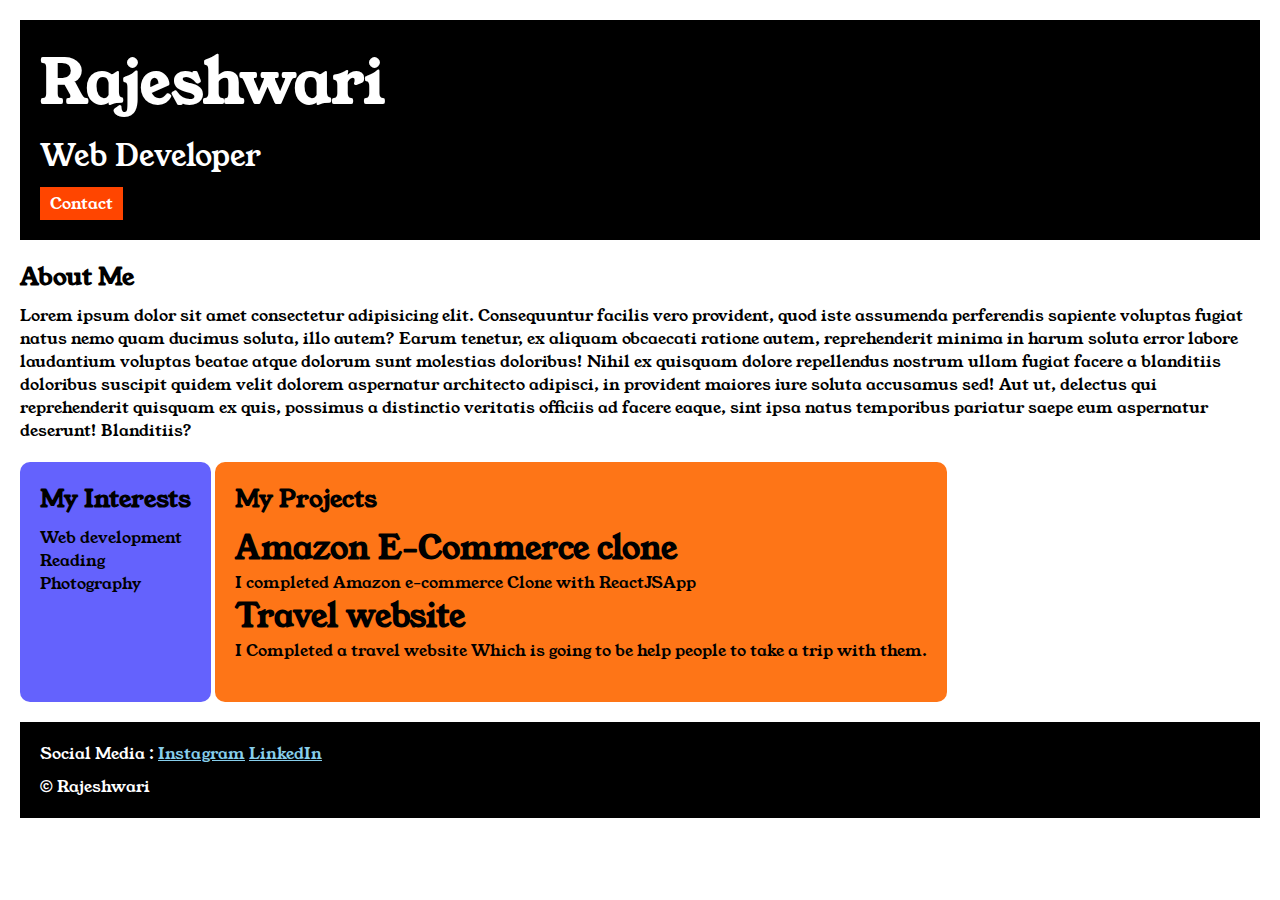
<file: index.html>
<!DOCTYPE html>
<html lang="en">

<head>
    <meta charset="UTF-8">
    <meta name="viewport" content="width=device-width, initial-scale=1.0">
    <title>Portfolio</title>
    <link rel="stylesheet" href="style.css">
    <link rel="preconnect" href="https://fonts.googleapis.com">
    <link rel="preconnect" href="https://fonts.gstatic.com" crossorigin>
    <link href="https://fonts.googleapis.com/css2?family=Young+Serif&display=swap" rel="stylesheet">
</head>

<body>
    <div class="container">
        <div class="section-one">
            <h1 class="section-one__name">Rajeshwari</h1>
            <p class="section-one__role">Web Developer</p>
            <a class="section-one__contact" href="contact.html">Contact</a>
        </div>
        <div class="section-two">
            <h2 class="section-two__title">About Me</h2>
            <p class="section-two__desc">Lorem ipsum dolor sit amet consectetur adipisicing elit. Consequuntur facilis
                vero provident, quod iste assumenda perferendis sapiente voluptas fugiat natus nemo quam ducimus soluta,
                illo autem? Earum tenetur, ex aliquam obcaecati ratione autem, reprehenderit minima in harum soluta
                error labore laudantium voluptas beatae atque dolorum sunt molestias doloribus! Nihil ex quisquam dolore
                repellendus nostrum ullam fugiat facere a blanditiis doloribus suscipit quidem velit dolorem aspernatur
                architecto adipisci, in provident maiores iure soluta accusamus sed! Aut ut, delectus qui reprehenderit
                quisquam ex quis, possimus a distinctio veritatis officiis ad facere eaque, sint ipsa natus temporibus
                pariatur saepe eum aspernatur deserunt! Blanditiis?</p>
        </div>
        <div class="section-three">
            <h2 class="section-three__title">My Interests</h2>
            <ul class="section-three__desc">
                <li>Web development</li>
                <li>Reading</li>
                <li>Photography</li>
            </ul>
        </div>
        <div class="section-four">
            <h2 class="section-four__title">My Projects</h2>
            <ul class="section-four__desc">
                <li>
                    <h1>Amazon E-Commerce clone</h1>
                    <p> I completed Amazon e-commerce Clone with ReactJSApp</p>
                </li>
                <h1>Travel website</h1>
                <p>I Completed a travel website Which is going to be help people to take a trip with them.</p>
                </li>
            </ul>
        </div>
        <div class="section-five">
            <p class="section-five__title">Social Media :
                <a href="https://www.instagram.com/">Instagram</a>
                <a href="https://www.linkedin.com/in/rajeshwarimathavan0708">LinkedIn</a>
            </p>
            <p class="section-five__desc">&copy; Rajeshwari</p>
        </div>

    </div>

</body>

</html>
</file>
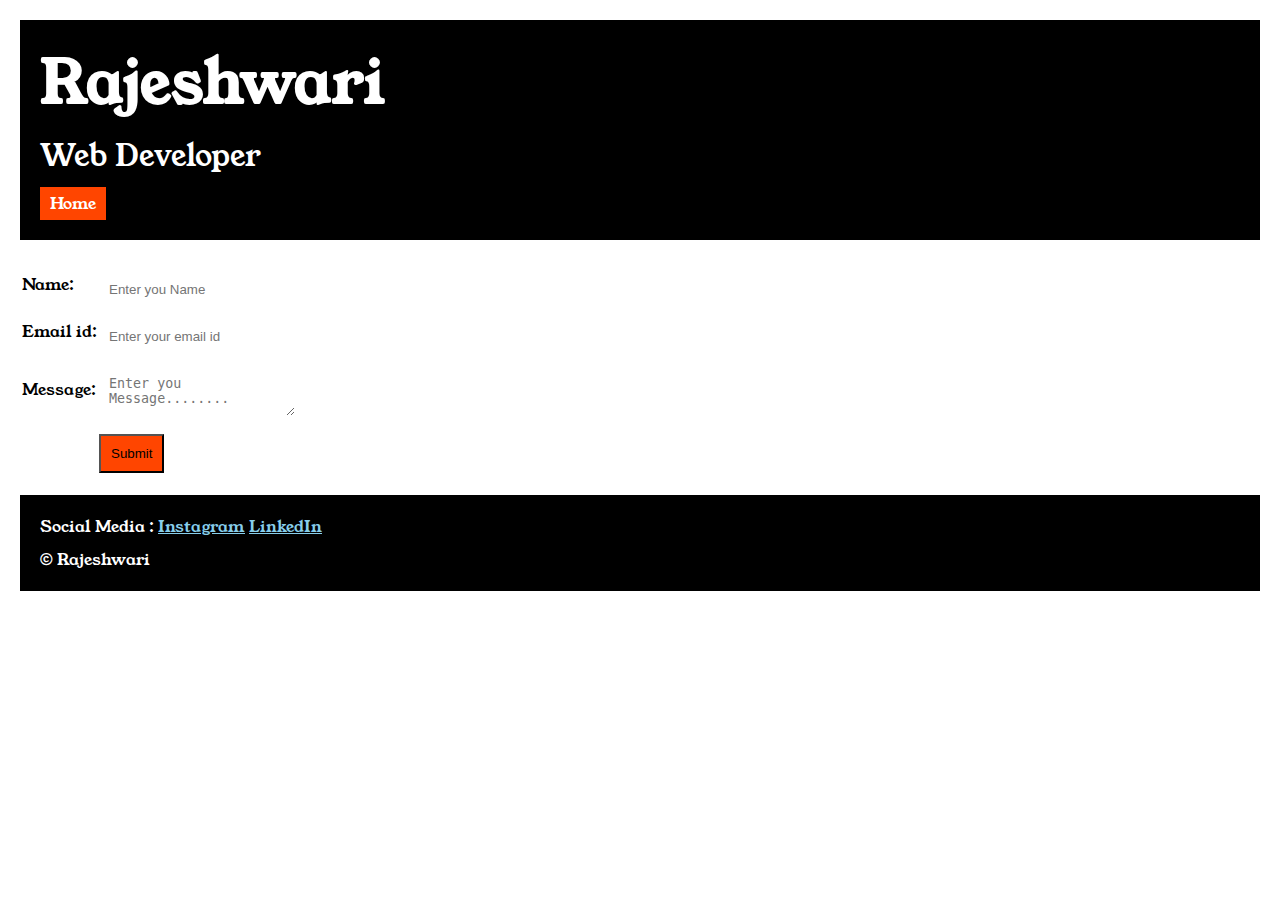
<file: contact.html>
<!DOCTYPE html>
<html lang="en">
<head>
    <meta charset="UTF-8">
    <meta name="viewport" content="width=device-width, initial-scale=1.0">
    <title>Contact</title>
    <link rel="stylesheet" href="style.css">
    <link rel="preconnect" href="https://fonts.googleapis.com">
    <link rel="preconnect" href="https://fonts.gstatic.com" crossorigin>
    <link href="https://fonts.googleapis.com/css2?family=Young+Serif&display=swap" rel="stylesheet">
</head>
<body>
   <div class="container">

  
        <div class="section-one">
            <h1 class="section-one__name">Rajeshwari</h1>
            <p class="section-one__role">Web Developer</p>
            <a class="section-one__contact" href="index.html">Home</a>
        </div>
        <div class="contact-form">
            <form>
                <table>
                    <tr>
                        <td>Name:</td>
                        <td><input type="text" class="contact-form__input" placeholder="Enter you Name"</td>
                    </tr>
                    <tr>
                        <td>Email id:</td>
                        <td><input type="email" class="contact-form__input" placeholder="Enter your email id"></td>
                    </tr>
                    <tr>
                        <td>Message:</td>
                        <td><textarea class="contact-form__textarea" placeholder="Enter you Message........"></textarea></td>
                    </tr>
                    <tr>
                        <td></td>
                        <td><input class="contact-form__submit" type="submit"></td>
                    </tr>
                </table>
            </form>
        </div>
        
        <div class="section-five">
            <p class="section-five__title">Social Media :
                <a href="https://www.instagram.com/">Instagram</a>
                <a href="https://www.linkedin.com/in/rajeshwarimathavan0708">LinkedIn</a>
            </p>
            <p class="section-five__desc">&copy; Rajeshwari</p>
        </div>
    </div>
</body>
</html>
</file>
<file: style.css>
* {
  padding: 0;
  margin: 0;
}

body {
  font-family: "Young Serif", serif;
}

.container {
  padding: 20px;
}

.section-one {
  background-color: black;
  color: white;
  padding: 20px;
}

.section-one__contact {
  background-color: orangered;
  color: white;
  text-decoration: none;
  padding-left: 10px;
  padding-right: 10px;
  padding-top: 5px;
  padding-bottom: 5px;
  display: inline-block;
  margin-top: 10px;
}

.section-one__name {
  font-size: 60px;
}

.section-one__role {
  font-size: 30px;
  margin-top: 10px;
}

.section-two,
.section-three,
.section-four,
.section-five {
  margin-top: 20px;
}

.section-two__desc,
.section-three__desc,
.section-four__desc,
.section-five__desc {
  margin-top: 10px;
}

.section-five {
  background-color: black;
  color: white;
  padding: 20px;
}

.section-five__title a {
  color: skyblue;

}

.section-three li,
.section-four li {
  list-style: none;
}

.section-three {
  background-color: #6462FD;
  padding: 20px;
  color: black;
  display: inline-block;
  height: 200px;
  border-radius: 10px;
  vertical-align: top;
}

.section-four {
  background-color: #fe7517;
  color: black;
  padding: 20px;
  display: inline-block;
  height: 200px;
  border-radius: 10px;
  vertical-align: top;
}
.contact-form{
  margin-top: 20px;
}
.contact-form__input,.contact-form__textarea,.contact-form__submit{
  margin-top: 10px;
}
.contact-form__input{
  padding: 10px;
  border: none;
  border-bottom:  soild black 1px;
}
.contact-form__textarea{
  padding: 10px;
  border: none;
  border-bottom:  soild black 1px;
}
.contact-form__submit{
  padding-left: 10px;
  padding-right: 10px;
  padding-top: 10px;
  padding-bottom: 10px;
  color: black;
  background-color: orangered;
}
</file>
